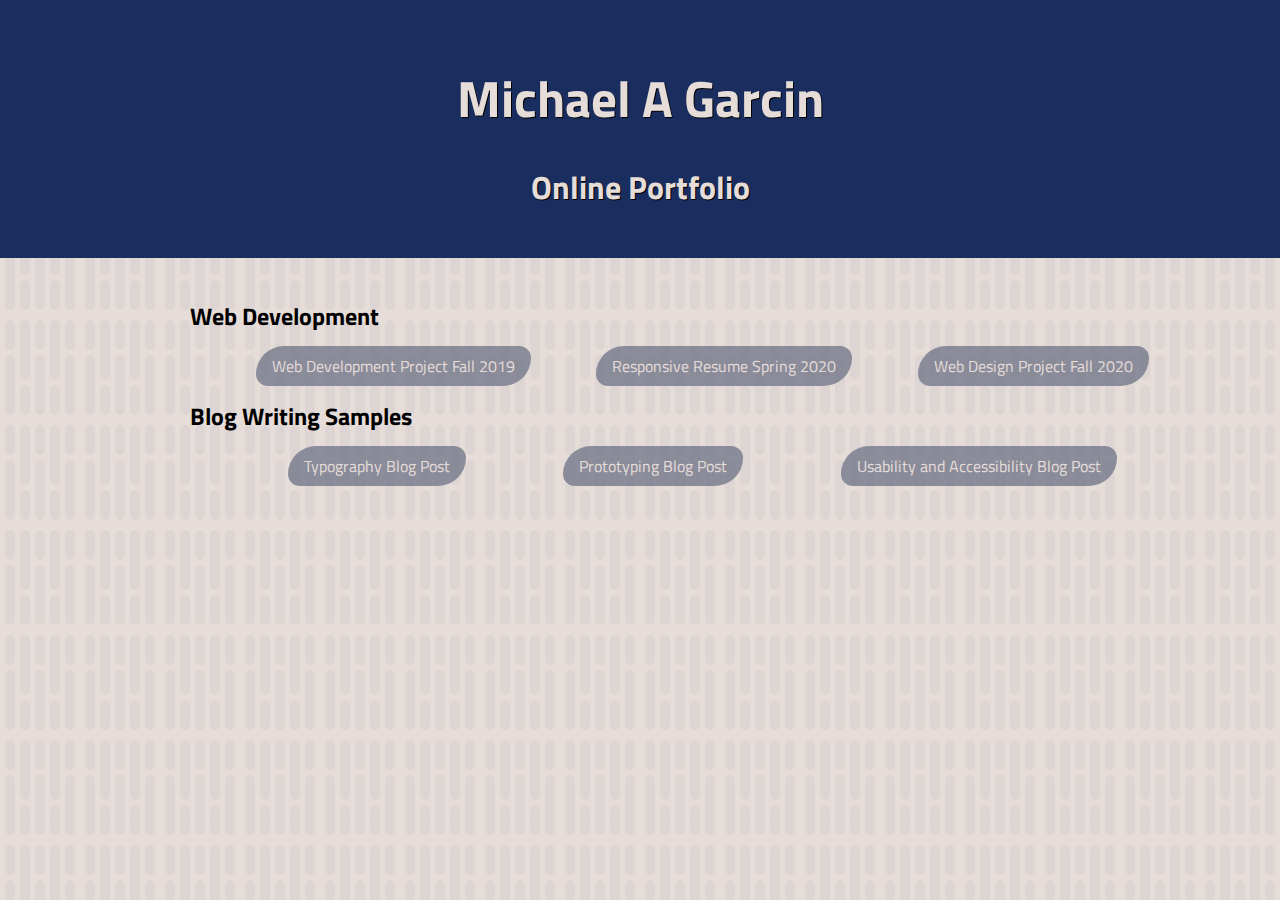
<file: index.html>
<!doctype html>

<html lang="en">
<head>
  <meta charset="utf-8">

  <title>Michael A Garcin | Portfolio</title>
  <meta name="description" content="This Michael Garcin's online portfolio." />
  <meta name="author" content="Michael A Garcin" />
  <link rel="stylesheet" href="assets/css/style.css" type="text/css"/>
  <link rel="preconnect" href="https://fonts.gstatic.com">
  <link href="https://fonts.googleapis.com/css2?family=Titillium+Web:wght@200;300;400;600;700;900&display=swap" rel="stylesheet">

</head>

<body>
  <header class="primary">
  <h1>Michael A Garcin</h1>
  <h2>Online Portfolio</h2>
  </header>
  <section class="container">
    <h2>Web Development</h2>
    <nav>
      <ul>
        <li><a href="growing_assignment/index.html" target="_blank">Web Development Project Fall 2019</a></li>
        <li><a href="resume/resume.html" target="_blank">Responsive Resume Spring 2020</a></li>
        <li><a href="web-design-project1/index.html" target="_blank">Web Design Project Fall 2020</a></li>
      </ul>
    </nav>
    <h2>Blog Writing Samples</h2>
    <nav>
      <ul>
        <li><a href="https://wowfall2020.londietmartin.com/?p=552" target="_blank">Typography Blog Post</a></li>
        <li><a href="https://wowfall2020.londietmartin.com/?p=53" target="_blank">Prototyping Blog Post</a></li>
        <li><a href="wotw-discussion-1/index.html" target="_blank">Usability and Accessibility Blog Post</a></li>
      </ul>
    </nav>
  </section>
</body>
</html>
</file>
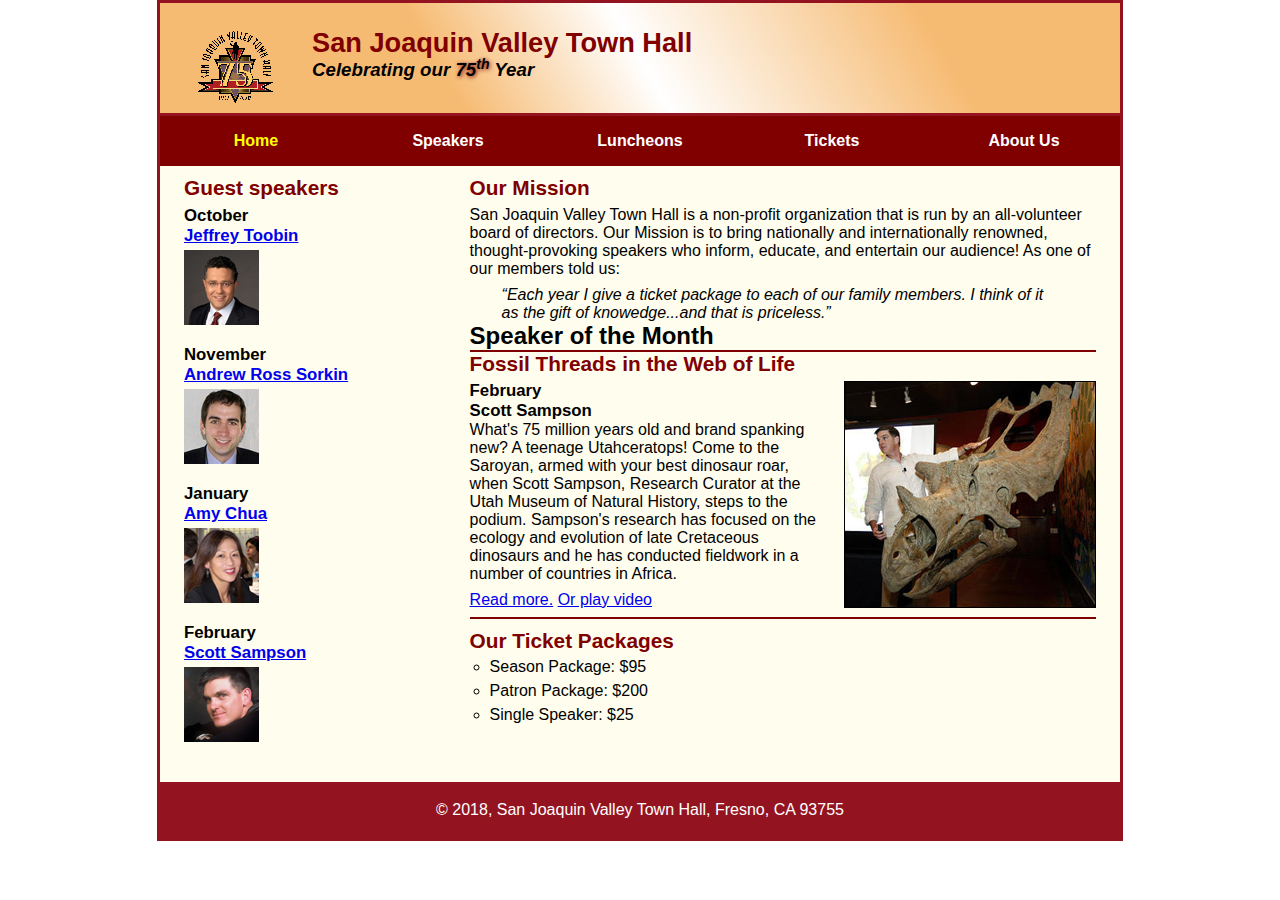
<file: growing_assignment/index.html>
<!doctype html>
<html lang="en">
    <head>
        <meta charset=utf-8>
        <meta name="viewport" content="width=device-width, initial-scale=1">
        <title>San Joaquin Valley Town Hall</title>
        <link rel="shortcut icon" href="images/favicon.ico">
        <link rel="stylesheet" href="styles/normalize.css">
        <link rel="stylesheet" href="styles/main.css">
        <link rel="stylesheet" href="styles/slicknav.css">
         <script src="https://code.jquery.com/jquery-3.2.1.min.js"></script>
        <script src="js/jquery.slicknav.min.js"></script>
	   <script type="text/javascript">
    	$(document).ready(function(){
			$('#nav_menu').slicknav({prependTo:"#mobile_menu"});
    	});
        </script>
    </head>
    <body>
        <header>
            <img alt="town_hall_logo" src="images/town_hall_logo.gif" height=80px>
            <h2>San Joaquin Valley Town Hall</h2>
            <h3>Celebrating our <em class="shadow">75<sup>th</sup></em> Year</h3>
        </header>
        <nav id="mobile_menu"></nav>
        <nav id="nav_menu">
            <ul>
                <li><a href="index.html" class="current">Home</a></li>
                <li><a href="speakers.html">Speakers</a>
                    <ul>
                        <li><a href="speakers/toobin.html">Jeffrey Toobin</a></li>
                        <li><a href="speakers/sorkin.html">Andrew Ross Sorkin</a></li>
                        <li><a href="speakers/chua.html">Amy Chua</a></li>
                        <li><a href="speakers/sampson.html">Scott Sampson</a></li>
                    </ul>
                </li>
                <li><a href="luncheons/luncheons.html">Luncheons</a></li>
                <li><a href="tickets/tickets.html">Tickets</a></li>
                <li><a href="about_us.html">About Us</a>
                    <ul>
                        <li><a href="*">Our History</a></li>
                        <li><a href="*">Board of Directors</a></li>
                        <li><a href="*">Past Speakers</a></li>
                        <li><a href="*">Contact Information</a></li>
                    </ul>
                </li>
            </ul>
        </nav>
        <main>
            <section>
                <h2>Our Mission</h2>
                <p>San Joaquin Valley Town Hall is a non-profit organization that is run by an all-volunteer board of directors. Our Mission is to bring nationally and internationally renowned, thought-provoking speakers who inform, educate, and entertain our audience! As one of our members told us:</p>
                <blockquote><q>Each year I give a ticket package to each of our family members. I think of it as the gift of knowedge...and that is priceless.</q></blockquote>
                <h1>Speaker of the Month</h1>
                <article>
                    <h2>Fossil Threads in the Web of Life</h2>
                    <img alt="sampson_dinosaur" src="images/sampson_dinosaur.jpg">
                    <h3>February<br>Scott Sampson</h3>
                    <p>What's 75 million years old and brand spanking new? A teenage Utahceratops! Come to the Saroyan, armed with your best dinosaur roar, when Scott Sampson, Research Curator at the Utah Museum of Natural History, steps to the podium. Sampson's research has focused on the ecology and evolution of late Cretaceous dinosaurs and he has conducted fieldwork in a number of countries in Africa.</p>
                    <p><a href="speakers/sampson.html">Read more.</a> <a href="media/sampson.swf">Or play video</a></p></article>
                <h2>Our Ticket Packages</h2>
                <ul>
                <li>Season Package: $95</li>
                <li>Patron Package: $200</li>
                <li>Single Speaker: $25</li>
                </ul>
            </section>
            <aside>
                <h2>Guest speakers</h2>
                <div id="speakers">
                <h3>October<br><a href="speakers/toobin.html">Jeffrey Toobin</a></h3>
                <img alt="toobin75" src="images/toobin75.jpg" height=75px>
                <h3>November<br><a href="speakers/sorkin.html">Andrew Ross Sorkin</a></h3>
                <img alt="sorkin75" src="images/sorkin75.jpg" height=75px>
                <h3>January<br><a href="speakers/chua.html">Amy Chua</a></h3>
                <img alt="chua75" src="images/chua75.jpg" height=75px>
                <h3>February<br><a href="speakers/sampson.html">Scott Sampson</a></h3>
                <img alt="sampson75" src="images/sampson75.jpg" height=75px>
                </div>
            </aside>
        </main>
        <footer>
            <p>&copy; 2018, San Joaquin Valley Town Hall, Fresno, CA 93755</p>
        </footer>
    </body>
</html>
</file>
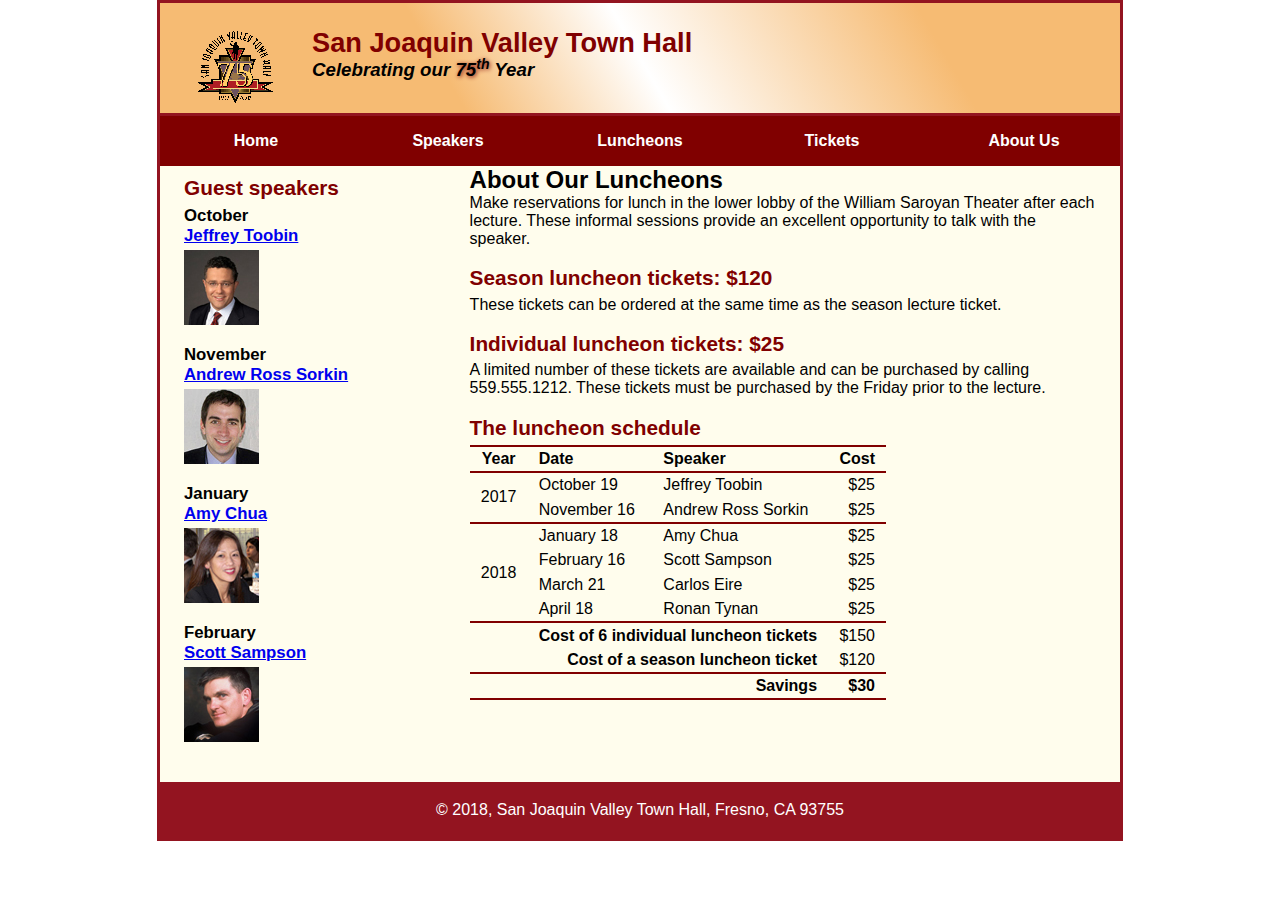
<file: growing_assignment/luncheons/luncheons.html>
<!DOCTYPE html>
<html lang="en">

<head>
	<meta charset="utf-8">
	<title>San Joaquin Valley Town Hall</title>
	<link rel="shortcut icon" href="../images/favicon.ico">
	<link rel="stylesheet" href="../styles/normalize.css">
	<link rel="stylesheet" href="../styles/main.css">
</head>

<body>
	<header>
		<img src="../images/town_hall_logo.gif" alt="Town Hall logo" height="80">
		<h2>San Joaquin Valley Town Hall</h2>
		<h3>Celebrating our <span class="shadow">75<sup>th</sup></span> Year</h3>
	</header>
	<nav id="nav_menu">
    	<ul>
        	<li><a href="../index.html">Home</a></li>
                <li><a href="../speakers.html">Speakers</a>
                    <ul>
                        <li><a href="../speakers/toobin.html">Jeffrey Toobin</a></li>
                        <li><a href="../speakers/sorkin.html">Andrew Ross Sorkin</a></li>
                        <li><a href="../speakers/chua.html">Amy Chua</a></li>
                        <li><a href="../speakers/sampson.html">Scott Sampson</a></li>
                    </ul>
                </li>
        	<li><a href="../luncheons/luncheons.html">Luncheons</a></li>
        	<li><a href="../tickets/tickets.html">Tickets</a></li>
        	<li><a href="../aboutus.html">About Us</a>
            	<ul>
                	<li><a href="#">Our History</a></li>
                	<li><a href="#">Board of Directors</a></li>
                	<li><a href="#">Past Speakers</a></li>
                	<li><a href="#">Contact Information</a></li>
            	</ul>
        	</li>
    	</ul>
	</nav>
    <main>
		<section>
			<h1>About Our Luncheons</h1>
			<p>Make reservations for lunch in the lower lobby of the William Saroyan Theater after each lecture. 
			These informal sessions provide an excellent opportunity to talk with the speaker.</p>
			<h2>Season luncheon tickets: $120</h2>
			<p>These tickets can be ordered at the same time as the season lecture ticket.</p>
			<h2>Individual luncheon tickets: $25</h2>
			<p>A limited number of these tickets are available and can be purchased by calling 
			559.555.1212. These tickets must be purchased by the Friday prior to the lecture.</p>
            <h2>The luncheon schedule</h2>
            <table>
                <thead>
                    <tr>
                        <th class="left">Year</th>
                        <th>Date</th>
                        <th>Speaker</th>
                        <th class="right">Cost</th>
                    </tr>
                </thead>
                <tbody>
                    <tr>
                        <td class="left" rowspan="2">2017</td>
                        <td>October 19</td>
                        <td>Jeffrey Toobin</td>
                        <td class="right">$25</td>
                    </tr>
                    <tr class="last">
                        <td>November 16</td>
                        <td>Andrew Ross Sorkin</td>
                        <td class="right">$25</td>
                    </tr>
                    <tr>
                        <td class="left" rowspan="4">2018</td>
                        <td>January 18</td>
                        <td>Amy Chua</td>
                        <td class="right">$25</td>
                    </tr>
                    <tr>
                        <td>February 16</td>
                        <td>Scott Sampson</td>
                        <td class="right">$25</td>
                    </tr>
                    <tr>
                        <td>March 21</td>
                        <td>Carlos Eire</td>
                        <td class="right">$25</td>
                    </tr>
                    <tr class="last">
                        <td>April 18</td>
                        <td>Ronan Tynan</td>
                        <td class="right">$25</td>
                    </tr>
                    <tr>
                        <td rowspan="2"></td>
                        <td class="cost" colspan="2">Cost of 6 individual luncheon tickets</td>
                        <td class="right">$150</td>
                    </tr>
                    <tr>
                        <td class="cost" colspan="2">Cost of a season luncheon ticket</td>
                        <td class="right">$120</td>
                    </tr>
                </tbody>
                <tfoot>
                    <tr>
                        <td colspan="2"></td>
                        <td class="savings">Savings</td>
                        <td class="savings">$30</td>
                    </tr>
                </tfoot>
            </table>
 		</section>
		<aside>
			<h2>Guest speakers</h2>
			<h3>October<br><a href="../speakers/toobin.html">Jeffrey Toobin</a></h3>
			<img src="../images/toobin75.jpg" alt="Jeffrey Toobin photo">
			<h3>November<br><a href="../speakers/sorkin.html">Andrew Ross Sorkin</a></h3>
			<img src="../images/sorkin75.jpg" alt="Andrew Ross Sorkin photo">
			<h3>January<br><a href="../speakers/chua.html">Amy Chua</a></h3>
			<img src="../images/chua75.jpg" alt="Amy Chua photo">
			<h3>February<br><a href="../speakers/sampson.html">Scott Sampson</a></h3>
			<img src="../images/sampson75.jpg" alt="Scott Sampson photo">
		</aside>
	</main>
	<footer>
		<p>&copy; 2018, San Joaquin Valley Town Hall, Fresno, CA 93755</p>
	</footer>
</body>
</html>
</file>
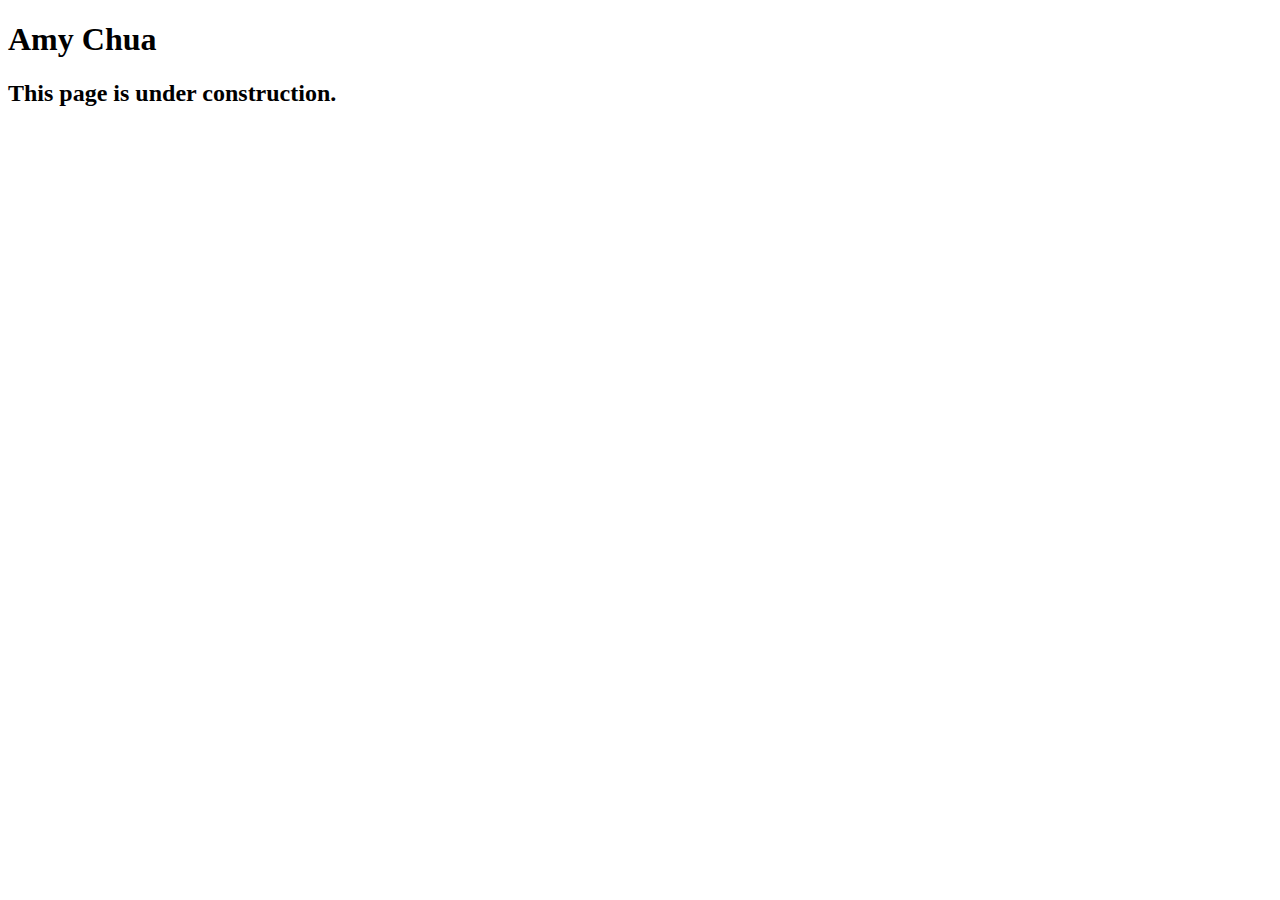
<file: growing_assignment/speakers/chua.html>
<!DOCTYPE html>
<html lang="en">

<head>
	<meta charset="utf-8">
	<title>San Joaquin Valley Town Hall</title>
	<link rel="shortcut icon" href="images/favicon.ico">
</head>

<body>
	<main>
		<h1>Amy Chua</h1>
		<h2>This page is under construction.</h2>
	</main>
</body>

</html>
</file>
<file: assets/css/style.css>
/* -------------------- Color Palette -------------------- */
/*
                    #192D5E - navy blue
                    #31487F - lighter navy blue
                    #BABCC8 - lightish gray
                    #E6DDD9 - beige
                    #6D7285 - purpleish
*/
/* -------------------- Box Sizing ----------------------- */

html {
  box-sizing: border-box;
}
*,
*:before,
*:after {
  box-sizing: inherit;
}
/* -------------------- Utility Styles ------------------- */

.container{
  width:80vw;
  margin: 40px auto;
  max-width: 900px;
}

.img-right{
  float:right;
  border:5px solid #31487F;
  padding:10px;
  margin: 10px 0 10px 30px;
  background-color: #babcc8;
}

.img-left{
  float:left;
  border:5px solid #31487f;
  padding:10px;
  margin: 10px 30px 10px 0;
  background-color: #babcc8;
}

.img-center{
  display:block;
  border:5px solid #31487f;
  padding:10px;
  margin: 20px auto;
  background-color: #babcc8;
}
.hidden,
[hidden] {
  display: none !important;
}

/* ------------------ Responsive Images ------------------ */

img{
  max-width:100%;
  height:auto;
}

/* -------------------- Global Styles -------------------- */
body{
    font-family: 'Titillium Web', sans-serif;
    line-height: 1.5;
    margin:0;
    background-color: #e6ddd9;
    background-image: url("data:image/svg+xml,%3Csvg xmlns='http://www.w3.org/2000/svg' width='80' height='105' viewBox='0 0 80 105'%3E%3Cg fill-rule='evenodd'%3E%3Cg id='death-star' fill='%236d7285' fill-opacity='0.08'%3E%3Cpath d='M20 10a5 5 0 0 1 10 0v50a5 5 0 0 1-10 0V10zm15 35a5 5 0 0 1 10 0v50a5 5 0 0 1-10 0V45zM20 75a5 5 0 0 1 10 0v20a5 5 0 0 1-10 0V75zm30-65a5 5 0 0 1 10 0v50a5 5 0 0 1-10 0V10zm0 65a5 5 0 0 1 10 0v20a5 5 0 0 1-10 0V75zM35 10a5 5 0 0 1 10 0v20a5 5 0 0 1-10 0V10zM5 45a5 5 0 0 1 10 0v50a5 5 0 0 1-10 0V45zm0-35a5 5 0 0 1 10 0v20a5 5 0 0 1-10 0V10zm60 35a5 5 0 0 1 10 0v50a5 5 0 0 1-10 0V45zm0-35a5 5 0 0 1 10 0v20a5 5 0 0 1-10 0V10z' /%3E%3C/g%3E%3C/g%3E%3C/svg%3E");
}
header.primary{
    background-color:#192D5E;
    text-align:center;
    color:#E6DDD9;
    text-shadow: 1px 1px #000000;
    padding:40px 40px 20px 40px;
}
header.primary h1 {
    font-size:3.2rem;
    margin: 20px 0;
}
header.primary h1 a{
    color:#E6DDD9;
    text-decoration:none;
}
header.primary h2{
    font-size:2rem;
}
nav{
    width:80vw;
    margin: 20px auto;
}
nav ul{
    padding:0;
    display:flex;
    flex-direction:row;
    justify-content:space-evenly;
}
nav ul li{
    list-style-type:none;
}

nav ul li a:link, nav ul li a:visited {
    color:#E6DDD9;
    text-decoration:none;
    background-color:#6D7285;
    background-color: rgba(109,114,133,.75);
    padding:8px 16px;
    border-radius:35px 15px;
    transition:0.8s;
}
nav ul li a:hover, nav ul li a:active{
    background-color:#6D7285;
    background-color: rgba(109,114,133,1);
}
</file>
<file: growing_assignment/styles/main.css>
/*the styles for the whole page*/
html {
    background-color: white;
}
* {
    margin: 0;
    padding: 0;
}
/* the styles for the body */
body {
	font-family: Arial, Helvetica, sans-serif;
    font-size: 100%;
    width: 98%;
    max-width: 960px;
    margin-top: 0;
    margin-bottom: 0;
    margin-left: auto;
    margin-right: auto;
    border: 3px solid #931420;
    background-color: #fffded;
}

/* the styles for the header */
header {
    border-bottom: 3px solid #931420;
    padding-top: 1.5em;
    padding-bottom: 2em;
    background-image: -webkit-linear-gradient(30deg, #f6bb73 0%, #f6bb73 30%, white 50%, #f6bb73 80%, #f6bb73 100%);
}
header img {
	float: left;
    padding-left: 3.75%;
    padding-right: 3.75%;
}
header h2 {
    font-size: 170%;
    color: #800000;
}
header h3 {
    font-size; 130%;
    font-style: italic;
}
.shadow {
    text-shadow: 1px 1px 4px #800000;
}
/* the styles for the mobile menu */
#mobile_menu {
    display: none; 
}
/* the styles for the top nav bar */
#nav_menu {
    position: relative;
}
#nav_menu ul {
    list-style-type: none;
    margin: 0;
    padding: 0;
}
#nav_menu ul li {
    float: left;
    width: 20%;
}
#nav_menu ul li a {
    display: block;
    text-align: center;
    padding-top: 1em;
    padding-bottom: 1em;
    text-decoration: none;
    background-color: #800000;
    color: white;
    font-weight: bold;
}
#nav_menu ul li a.current {
    color: yellow;
}
/* the styles for the submenus */
#nav_menu ul ul {
    display: none;
    position: absolute;
    top: 100%;
    width: 100%;
}
#nav_menu ul ul li {
    float: none;
}
#nav_menu ul li:hover > ul {
    display: block;
}
#nav_menu > ul::after {
    content: "";
    clear: both;
    display: block;
}
/* the styles for the main */
main {
	clear: left;
    /*padding-left: 30px;
    padding-right: 30px;*/
}
/*main h1 {   
    font-size: 150%;
    border: double #931420;
    border-radius: 10px;
    box-shadow: 3px 3px 0 0;
    padding-top: .3em;
    padding-bottom: .3em;
    padding-left: .3em;
}*/
main p {
    padding-bottom: 0.5em;
}
main blockquote {
    padding-right: 2em;
    padding-left: 2em;
    font-style: italic;
}
main ul {
    padding-bottom: .25em;
    padding-left: 1.25em;
    list-style-type: circle;
}
main li {
    padding-bottom: .35em;
}
a:hover, a:focus {
    font-style: italic;
}
/*the styles for the section*/
section {
    width: 65.25%;
    float: right;
    padding-left: 2.5%;
    padding-right: 2.5%;
    padding-bottom: 20px;
}
section h2 {
    font-size: 130%;
    color: #800000;
    padding-top: 0.5em;
    padding-bottom: 0.25em;
}
section h1 {
    font-size: 150%;
    padding-top: 0.5ems;
    padding-bottom: 0.5ems;
    margin: 0;
    margin-top: 0;
    margin-bottom: 0;
}
/*the styles for the luncheons table*/
table {
	margin: 0px;
}
thead, tfoot {
	font-weight: bold;
    border-top: 2px solid #800000;
    border-bottom: 2px solid #800000;
}
th, td {
	padding: .2em .7em;
	text-align: left;
}
th.left, td.left {
    text-align: center;
}
th.right, td.right {
    text-align: right;
}
td.savings {
    text-align: right;
}
td.cost {
    font-weight: bold;
    text-align: right;
}
tr.last {
    border-bottom: 2px solid #800000;
}
/*the styles for the article*/
article {
    padding-top: 0.5ems;
    padding-bottom: 0.5ems;
    border-top: 2px solid #800000;
    border-bottom: 2px solid #800000;
}
article img {
    float: right;
    border: 1px solid black;
    margin-left: 1em;
    margin-bottom: 1em;
    margin-top: 0em;
    max-width: 40%;
    min-width: 150px;
}
article h2 {
    padding-top: 0;
}
article h3 {
    font-size: 105%;
    padding-bottom: 0.25ems;
}
/*the styles for the aside*/
aside {
    width: 26.875%;
    float: float;
    padding-left: 2.5%;
    padding-bottom: 20px;
}
aside h2 {
    font-size: 130%;
    color: #800000;
    padding-top: 0.5em;
    padding-bottom: 0.25em;
}
aside h3 {
    font-size: 105%;
    padding-bottom: 0.25em;
}
aside img {
    padding-bottom: 1em;
}
/* the styles for the footer */
footer {
    clear: right;
    background-color: #931420;
    border-top: 3px solid #931420;
    border-bottom: 3px solid #931420;
    color: white;
}
footer p{
    text-align: center;
    padding-bottom: 1em;
    padding-top: 1em;
}
/* media queries */
/* tablet portrait */
@media only screen and (max-width: 959px) {
    section h1 { font-size: 135%; }
    section h2, aside h2 { font-size: 120%; }
}
/* mobile landscape */
@media only screen and (max-width: 767px) {
    header img { float: none; }
    header { text-align: center; }
    section { 
        float: none;
        width: 95%; }
    aside { 
        float: none;
        padding-right: 2.5%;
        width: 95%; 
        }
    #speakers { 
        -moz-column-count: 2;
        -webkit-column-count: 2;
        column-count: 2; }
    article img { max-width: 30% }
    #nav_menu { display: none; }
    #mobile_menu { display: block; }
    .slicknav_menu { background-color: #800000 !important; }
}
/* mobile portrait */
@media only screen and (max-width: 479px) {
    body { font-size: 90%; }
}
</file>
